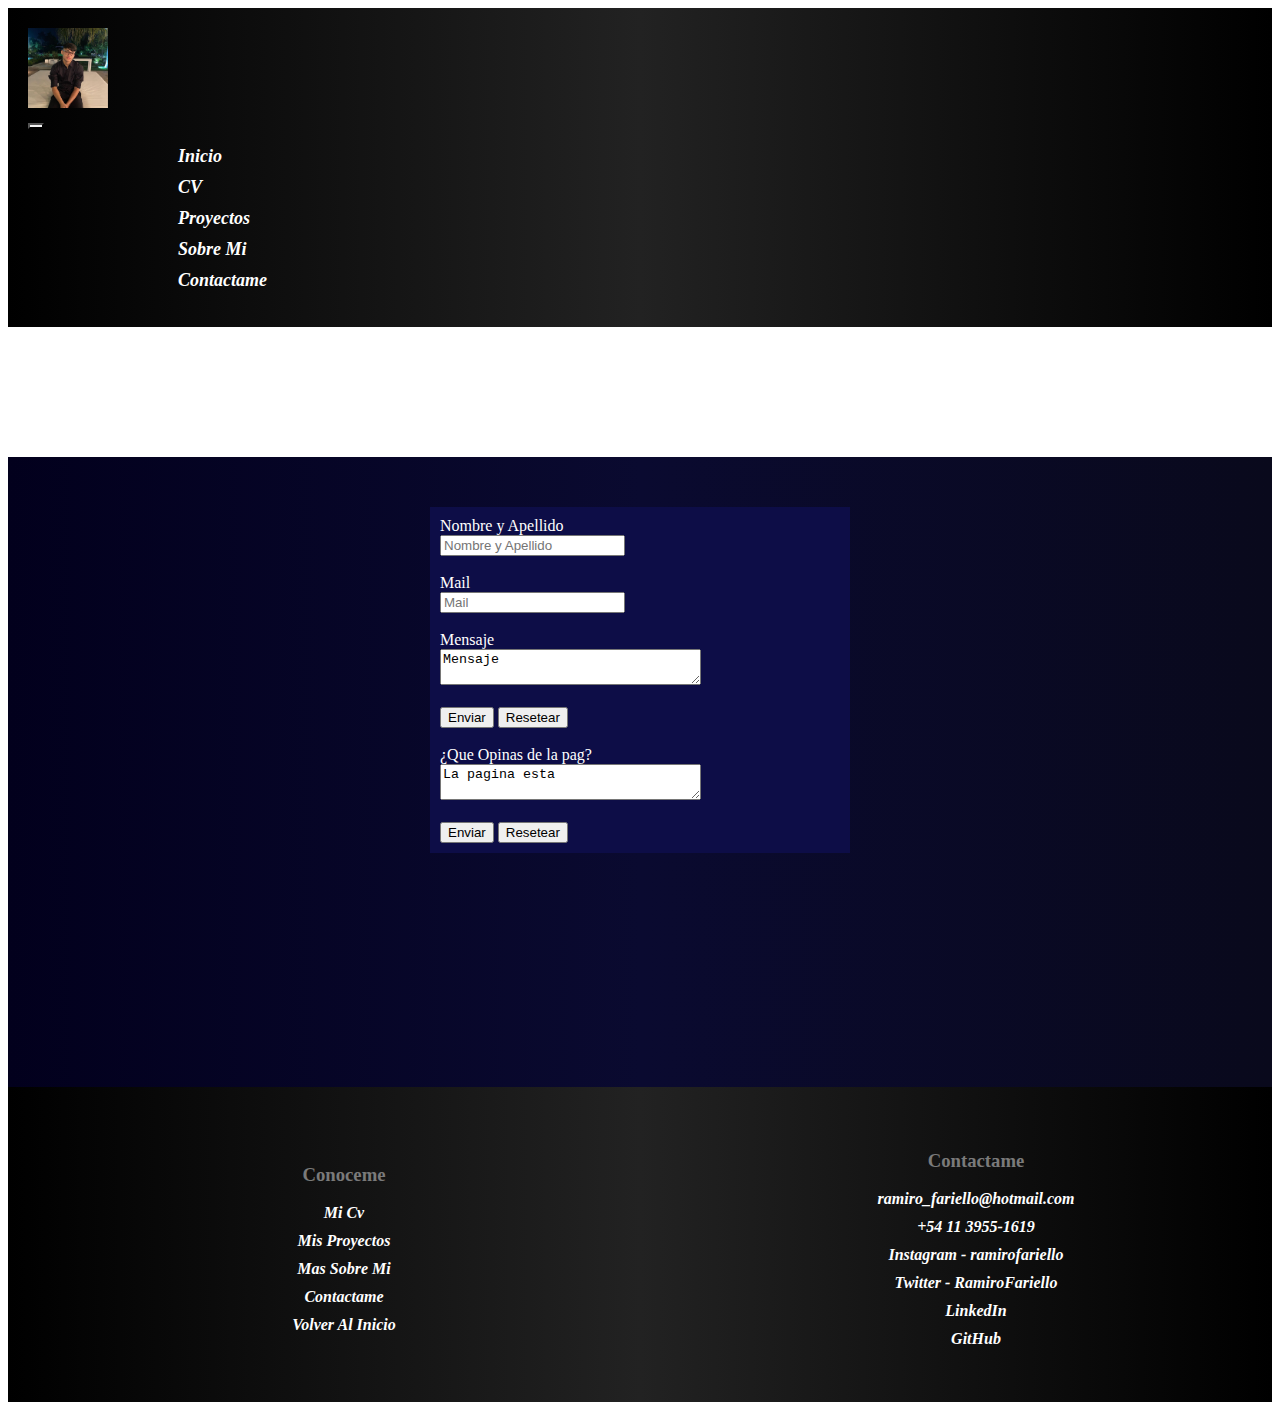
<file: pags/contactame.html>
<!DOCTYPE html>
<html lang="es">
<head>

    <meta charset="UTF-8">
    <meta http-equiv="X-UA-Compatible" content="IE=edge">
    <meta name="viewport" content="width=device-width, initial-scale=1.0">
    <meta name="description" content="Soy estudiante de ingenieria y este es mi protafolio.">
    <meta name="kw" content="portafolio, ingenieria, informatica, desarrollador, programador">
    <title>Contacto | Ramiro Fariello</title>

    <!-- bootstrap -->
    <link href="https://cdn.jsdelivr.net/npm/bootstrap@5.3.0-alpha1/dist/css/bootstrap.min.css" rel="stylesheet" integrity="sha384-GLhlTQ8iRABdZLl6O3oVMWSktQOp6b7In1Zl3/Jr59b6EGGoI1aFkw7cmDA6j6gD" crossorigin="anonymous">

    <!-- css -->
    <link rel="stylesheet" href="../css/styles.css">

    <!-- animaciones -->
    <link href="https://unpkg.com/aos@2.3.1/dist/aos.css" rel="stylesheet">
</head>
<body>
    <!-- navbar -->
    <div class="grid_container_sobremi">
        <header id="header">
            <nav class="navbar navbar-expand-lg fixed-top p-sm-0">
                <div class="container-fluid navbar_container">
                    <div class="container-fluid img_container">
                        <a class="navbar-brand" href="../index.html">
                            <img src="../img/foto-medio-min.jpeg" alt="foto de perfil" width="80px" height="80px"
                                class="d-inline-block align-text-top rounded-circle img">
                        </a>
                    </div>
                    <button class="colorbtn navbar-toggler" type="button" data-bs-toggle="collapse" data-bs-target="#navbarNav"
                        aria-controls="navbarNav" aria-expanded="false" aria-label="Toggle navigation">
                        <span class="navbar-toggler-icon"></span>
                    </button>
                    <div class="collapse navbar-collapse" id="navbarNav">
                        <ul class="navbar-nav">
                            <li class="nav-item">
                                <a class="nav-link" aria-current="page" href="../index.html">Inicio</a>
                            </li>
                            <li class="nav-item">
                                <a class="nav-link" href="./cv.html">CV</a>
                            </li>
                            <li class="nav-item">
                                <a class="nav-link" href="./proyecto.html">Proyectos</a>
                            </li>
                            <li class="nav-item">
                                <a class="nav-link" href="./sobremi.html">Sobre Mi</a>
                            </li>
                            <li class="nav-item">
                                <a class="nav-link" href="#">Contactame</a>
                            </li>
                        </ul>
                    </div>
                </div>
            </nav>
        </header>
        <!-- MAIN -->
        <main id="main_contacto">
            <div class="formulario_container">
            <form class="formulario" action="">
                <label for="name">Nombre y Apellido</label>
                <br>
                <input type="name" name="name" id="name" placeholder="Nombre y Apellido">
                <br>
                <br>
                <label for="email">Mail</label>
                <br>
                <input type="email" name="email" id="email" placeholder="Mail">
                <br>
                <br>
                <label for="mensaje">Mensaje</label>
                <br>
                <textarea name="mensaje" id="mensaje" cols="30" rows="2">Mensaje</textarea>
                <br>
                <br>
                <input type="submit" value="Enviar">
                <input type="reset" value="Resetear" >
                <br>
                <br>
                <label for="mensaje">¿Que Opinas de la pag?</label>
                <br>
                <textarea name="mensaje" id="mensaje" cols="30" rows="2">La pagina esta</textarea>
                <br>
                <br>
                <input type="submit" value="Enviar">
                <input type="reset" value="Resetear" >
                <br>
            </div>
        </main>
        <!-- FOOTER  -->
        <footer id="footer">
            <div class="sitemap_container">
                <ul>
                    <div class="h3"><h3>Conoceme</h3></div>
                    <li><a href="cv.html">Mi Cv</a></li>
                    <li><a href="proyecto.html">Mis Proyectos</a></li>
                    <li><a href="./sobremi.html">Mas Sobre Mi</a></li>
                    <li><a href="./contactame.html">Contactame</a></li>
                    <li><a href="../index.html">Volver Al Inicio</a></li>
                </ul>
            </div>
            <div class="contacto">
                <ul>
                    <div class="h3"><h3>Contactame</h3></div>
                    <li class="li_footer"><a href="mailto:ramiro_fariello@hotmail.com" target="_blank"
                        rel="noo pener">ramiro_fariello@hotmail.com</a></li>
                    <li class="li_footer"><a href="https://wa.me/+541139551619"> +54 11 3955-1619</a></li>
                    <li class="li_footer"><a href="https://www.instagram.com/ramirofariello/">Instagram - ramirofariello</a></li>
                    <li class="li_footer"><a href="https://twitter.com/RamiroFariello">Twitter - RamiroFariello</a></li>
                    <li class="li_footer"><a href="https://www.linkedin.com/in/ramiro-fariello-41595b265/">LinkedIn</a></li>
                    <li class="li_footer"><a href="https://github.com/RamaFariello?tab=repositories">GitHub</a></li>
                </ul>
            </div>
        </footer>
        
        <!-- link bs -->
        <script src="https://cdn.jsdelivr.net/npm/bootstrap@5.3.0-alpha1/dist/js/bootstrap.bundle.min.js" integrity="sha384-w76AqPfDkMBDXo30jS1Sgez6pr3x5MlQ1ZAGC+nuZB+EYdgRZgiwxhTBTkF7CXvN" crossorigin="anonymous"></script>
        
        <!-- link animaciones -->
        <script src="https://unpkg.com/aos@2.3.1/dist/aos.js"></script>
        <script>
            AOS.init();
        </script>
        
        
</body>
</html>
</file>
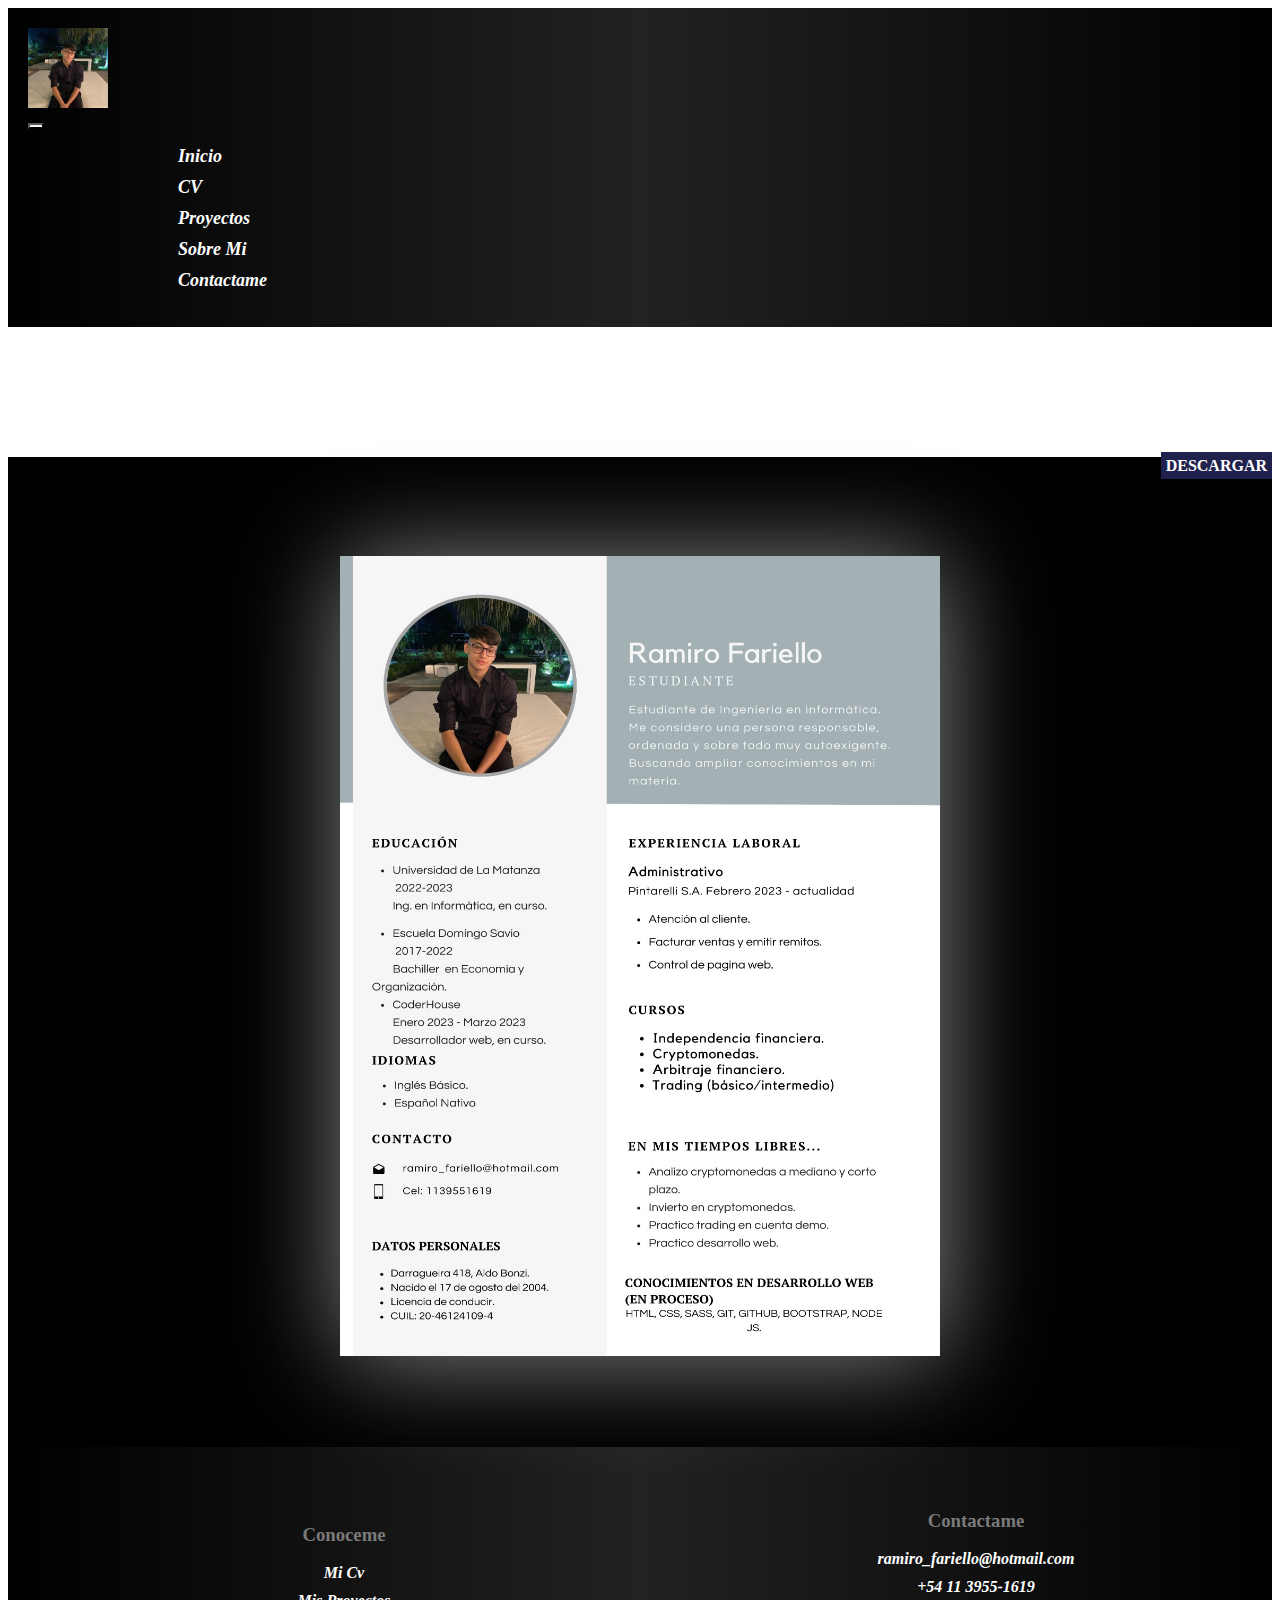
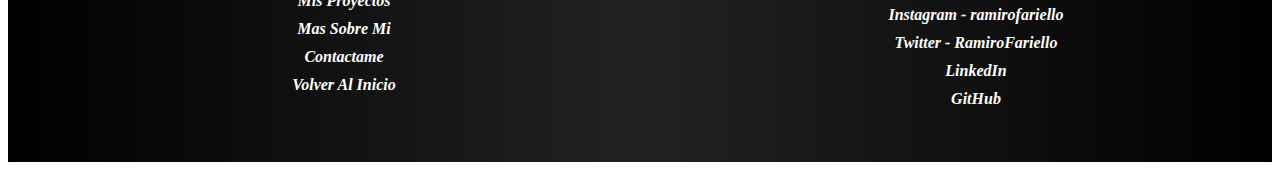
<file: pags/cv.html>
<!DOCTYPE html>
<html lang="es">
<head>

    <meta charset="UTF-8">
    <meta http-equiv="X-UA-Compatible" content="IE=edge">
    <meta name="viewport" content="width=device-width, initial-scale=1.0">
    <meta name="description" content="Soy estudiante de ingenieria y este es mi protafolio.">
    <meta name="kw" content="portafolio, ingenieria, informatica, desarrollador, programador">
    <title>CV | Ramiro Fariello</title>

    <!-- bootstrap -->
    <link href="https://cdn.jsdelivr.net/npm/bootstrap@5.3.0-alpha1/dist/css/bootstrap.min.css" rel="stylesheet" integrity="sha384-GLhlTQ8iRABdZLl6O3oVMWSktQOp6b7In1Zl3/Jr59b6EGGoI1aFkw7cmDA6j6gD" crossorigin="anonymous">

    <!-- css -->
    <link rel="stylesheet" href="../css/styles.css">

    <!-- animaciones -->
    <link href="https://unpkg.com/aos@2.3.1/dist/aos.css" rel="stylesheet">
</head>
<body>

                                    <!-- navbar -->
<div class="grid_container_cv">
<header id="header">
    <nav class="navbar navbar-expand-lg fixed-top p-sm-0">
    <div class="container-fluid navbar_container">
    <div class="container-fluid img_container">
        <a class="navbar-brand" href="../index.html">
        <img src="../img/foto-medio-min.jpeg" alt="foto de perfil" width="80px" height="80px" class="d-inline-block align-text-top rounded-circle img">
        </a>
    </div>
    <button class="colorbtn navbar-toggler" type="button" data-bs-toggle="collapse" data-bs-target="#navbarNav" aria-controls="navbarNav" aria-expanded="false" aria-label="Toggle navigation">
        <span class="navbar-toggler-icon"></span>
    </button>
        <div class="collapse navbar-collapse" id="navbarNav">
        <ul class="navbar-nav">
                <li class="nav-item">
                    <a class="nav-link" aria-current="page" href="../index.html">Inicio</a>
                </li>
                <li class="nav-item">
                    <a class="nav-link" href="cv.html">CV</a>
                </li>
                <li class="nav-item">
                    <a class="nav-link" href="./proyecto.html">Proyectos</a>
                </li>
                <li class="nav-item">
                    <a class="nav-link" href="./sobremi.html">Sobre Mi</a>
                </li>
                <li class="nav-item">
                    <a class="nav-link" href="./contactame.html">Contactame</a>
                </li>
            </ul>
        </div>
        </div>
    </nav>
</header>
                                    <!-- MAIN -->
<main id="main_cv">
    <h1 class="h1_cv"><a href="https://1drv.ms/u/s!AtC3C7J64O-IrykqWcZT-cTfhAjT?e=RmQm9Ip">DESCARGAR</a></h1>
    <div class="cv_container"><img src="../img/CV.jpeg" alt="Courriculim" class="cv"></div>
    
</main>
                                    <!-- footer -->
<footer id="footer">
    <div class="sitemap_container">
        <ul>
            <div class="h3"><h3>Conoceme</h3></div>
            <li><a href="cv.html">Mi Cv</a></li>
            <li><a href="./proyecto.html">Mis Proyectos</a></li>
            <li><a href="./sobremi.html">Mas Sobre Mi</a></li>
            <li><a href="./contactame.html">Contactame</a></li>
            <li><a href="../index.html">Volver Al Inicio</a></li>
        </ul>
    </div>
    <div class="contacto">
        <ul>
            <div class="h3"><h3>Contactame</h3></div>
            <li class="li_footer"><a href="mailto:ramiro_fariello@hotmail.com" target="_blank"
                rel="noo pener">ramiro_fariello@hotmail.com</a></li>
            <li class="li_footer"><a href="https://wa.me/+541139551619"> +54 11 3955-1619</a></li>
            <li class="li_footer"><a href="https://www.instagram.com/ramirofariello/">Instagram - ramirofariello</a></li>
            <li class="li_footer"><a href="https://twitter.com/RamiroFariello">Twitter - RamiroFariello</a></li>
            <li class="li_footer"><a href="https://www.linkedin.com/in/ramiro-fariello-41595b265/">LinkedIn</a></li>
            <li class="li_footer"><a href="https://github.com/RamaFariello?tab=repositories">GitHub</a></li>
        </ul>
    </div>
</footer>
</div>
<!-- link bs -->
<script src="https://cdn.jsdelivr.net/npm/bootstrap@5.3.0-alpha1/dist/js/bootstrap.bundle.min.js" integrity="sha384-w76AqPfDkMBDXo30jS1Sgez6pr3x5MlQ1ZAGC+nuZB+EYdgRZgiwxhTBTkF7CXvN" crossorigin="anonymous"></script>

<!-- link animaciones -->
<script src="https://unpkg.com/aos@2.3.1/dist/aos.js"></script>
<script>
    AOS.init();
</script>
</body>
</html>
</file>
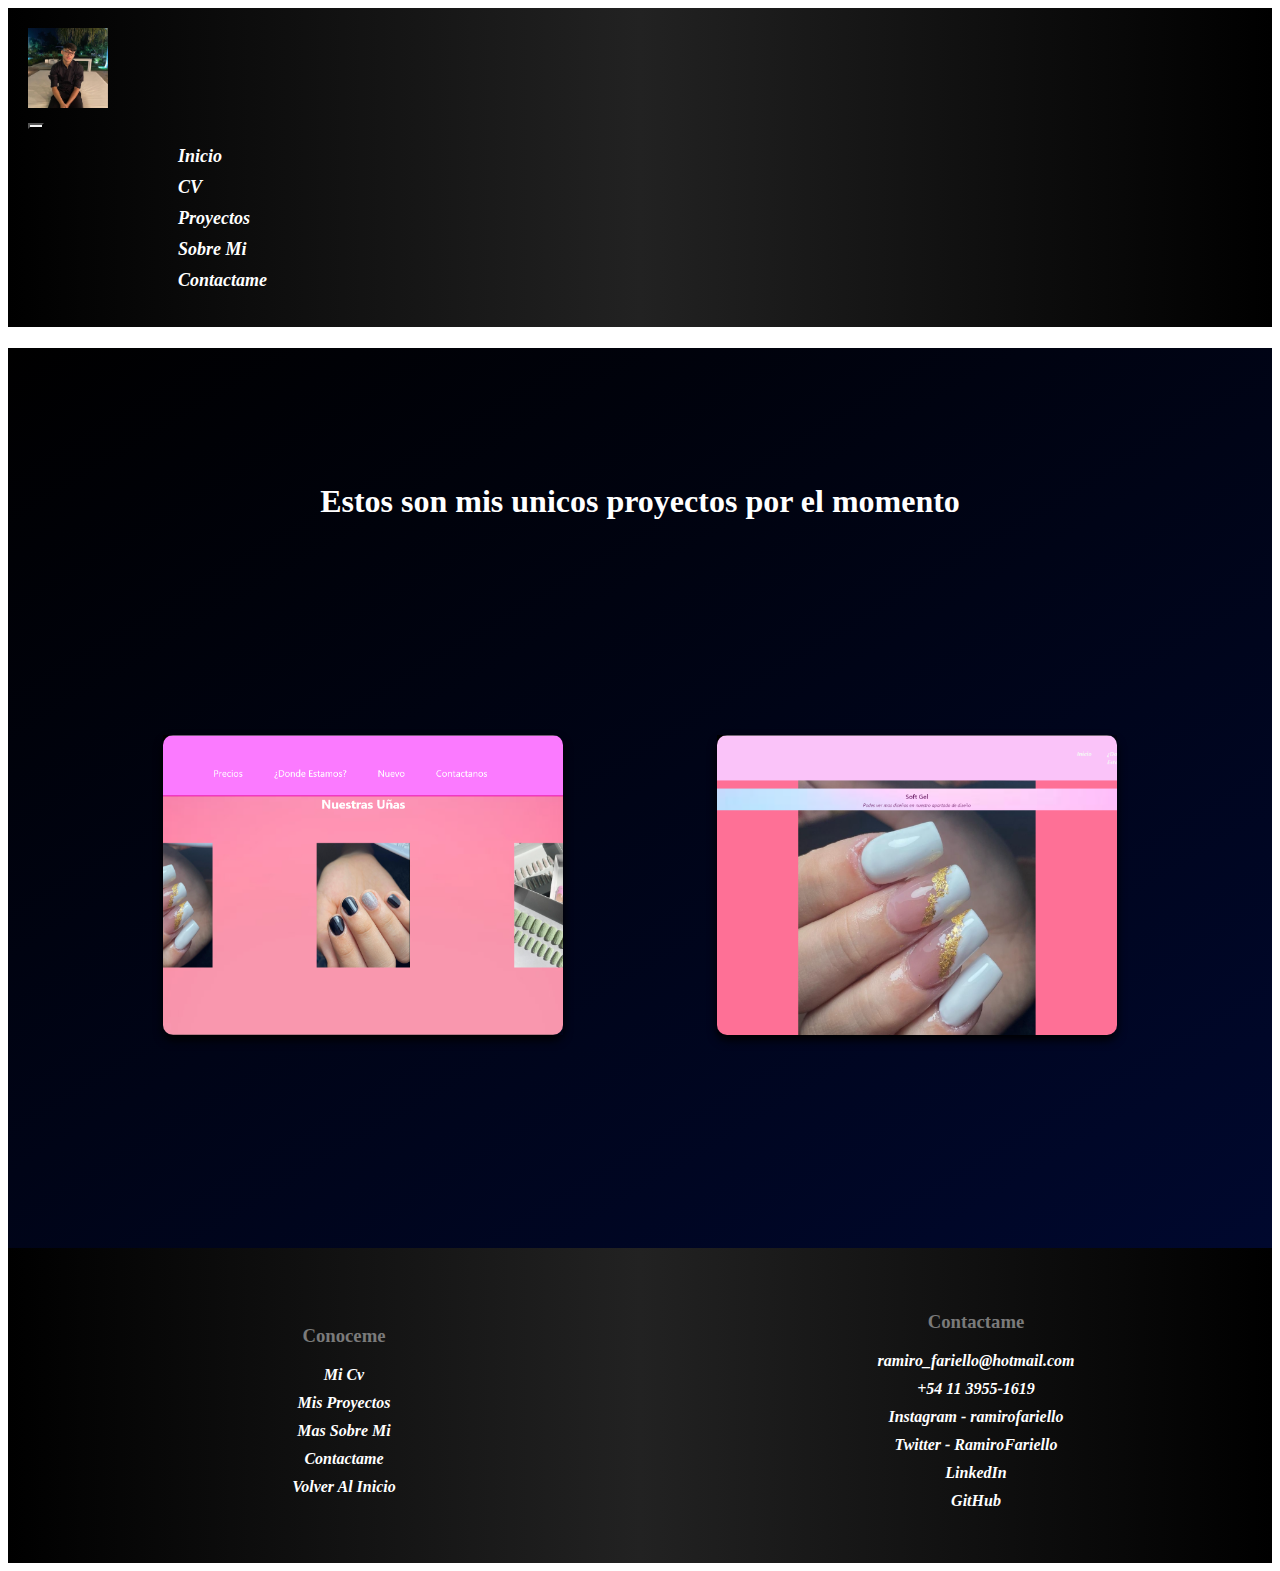
<file: pags/proyecto.html>
<!DOCTYPE html>
<html lang="es">
<head>

    <meta charset="UTF-8">
    <meta http-equiv="X-UA-Compatible" content="IE=edge">
    <meta name="viewport" content="width=device-width, initial-scale=1.0">
    <meta name="description" content="Soy estudiante de ingenieria y este es mi protafolio.">
    <meta name="kw" content="portafolio, ingenieria, informatica, desarrollador, programador, proyectos">
    <title>Mis Proyectos | Ramiro Fariello</title>
    <!-- bootstrap -->
    <link href="https://cdn.jsdelivr.net/npm/bootstrap@5.3.0-alpha1/dist/css/bootstrap.min.css" rel="stylesheet" integrity="sha384-GLhlTQ8iRABdZLl6O3oVMWSktQOp6b7In1Zl3/Jr59b6EGGoI1aFkw7cmDA6j6gD" crossorigin="anonymous">

    <!-- css -->
    <link rel="stylesheet" href="../css/styles.css">

    <!-- animaciones -->
    <link href="https://unpkg.com/aos@2.3.1/dist/aos.css" rel="stylesheet">
</head>
<body>

                                    <!-- navbar -->

<header id="header">
    <nav class="navbar navbar-expand-lg fixed-top p-sm-0">
    <div class="container-fluid navbar_container">
    <div class="container-fluid img_container">
        <a class="navbar-brand" href="../index.html">
        <img src="../img/foto-medio-min.jpeg" alt="foto de perfil" width="80px" height="80px" class="d-inline-block align-text-top rounded-circle img">
        </a>
    </div>
    <button class="colorbtn navbar-toggler" type="button" data-bs-toggle="collapse" data-bs-target="#navbarNav" aria-controls="navbarNav" aria-expanded="false" aria-label="Toggle navigation">
        <span class="navbar-toggler-icon"></span>
    </button>
        <div class="collapse navbar-collapse" id="navbarNav">
        <ul class="navbar-nav">
                <li class="nav-item">
                    <a class="nav-link" aria-current="page" href="../index.html">Inicio</a>
                </li>
                <li class="nav-item">
                    <a class="nav-link" href="cv.html">CV</a>
                </li>
                <li class="nav-item">
                    <a class="nav-link" href="">Proyectos</a>
                </li>
                <li class="nav-item">
                    <a class="nav-link" href="./sobremi.html">Sobre Mi</a>
                </li>
                <li class="nav-item">
                    <a class="nav-link" href="./contactame.html">Contactame</a>
                </li>
            </ul>
        </div>
        </div>
    </nav>
</header>
                                    <!-- MAIN -->

<main id="main_proyectos" class="overflow-auto">
    <h1 class="h1_proyectos">Estos son mis unicos proyectos por el momento</h1>
    <section class="section_proyectos">
    <div class="card sitio_1">
        <div class="face front">
            <img src="../img/sitio-1.png" alt="sitio1" class="img_sitio_1">
            <h2>Mi Primer Sitio</h2>
        </div>
        <div class="face back">
            <h2>Mi Primer Sitio</h2>
            <p>Este fue mi primer sitio web, no es responsive y tiene estilos muy basicos del css.</p>
            <div class="link_git_1"><a href="https://ramafariello.github.io/primer-sitio/">Ver el sitio</a></div>
        </div>
    </div>
    <div class="card sitio_1">
        <div class="face front">
            <img src="../img/sitio-2.png" alt="sitio1" class="img_sitio_1">
            <h2>Mi Segundo Sitio</h2>
        </div>
        <div class="face back">
            <h2>Mi Segundo Sitio</h2>
            <p>Este fue mi segundo sitio web, donde por primera vez le agregue media query, el breakpoint esta hecho en 425px, tiene grids y bootstrap.</p>
            <div class="link_git_1"><a href="https://ramafariello.github.io/PreEntrega2Fariello/">Ver el sitio</a></div>
        </div>
    </div>
    </section>
</main>
                                    <!-- FOOTER -->
<footer id="footer">
    <div class="sitemap_container">
        <ul>
            <div class="h3"><h3>Conoceme</h3></div>
            <li><a href="cv.html">Mi Cv</a></li>
            <li><a href="proyecto.html">Mis Proyectos</a></li>
            <li><a href="./sobremi.html">Mas Sobre Mi</a></li>
            <li><a href="./contactame.html">Contactame</a></li>
            <li><a href="../index.html">Volver Al Inicio</a></li>
        </ul>
    </div>
    <div class="contacto">
        <ul>
            <div class="h3"><h3>Contactame</h3></div>
            <li class="li_footer"><a href="mailto:ramiro_fariello@hotmail.com" target="_blank"
                rel="noo pener">ramiro_fariello@hotmail.com</a></li>
            <li class="li_footer"><a href="https://wa.me/+541139551619"> +54 11 3955-1619</a></li>
            <li class="li_footer"><a href="https://www.instagram.com/ramirofariello/">Instagram - ramirofariello</a></li>
            <li class="li_footer"><a href="https://twitter.com/RamiroFariello">Twitter - RamiroFariello</a></li>
            <li class="li_footer"><a href="https://www.linkedin.com/in/ramiro-fariello-41595b265/">LinkedIn</a></li>
            <li class="li_footer"><a href="https://github.com/RamaFariello?tab=repositories">GitHub</a></li>
        </ul>
    </div>
</footer>

<!-- link bs -->
<script src="https://cdn.jsdelivr.net/npm/bootstrap@5.3.0-alpha1/dist/js/bootstrap.bundle.min.js" integrity="sha384-w76AqPfDkMBDXo30jS1Sgez6pr3x5MlQ1ZAGC+nuZB+EYdgRZgiwxhTBTkF7CXvN" crossorigin="anonymous"></script>

<!-- link animaciones -->
<script src="https://unpkg.com/aos@2.3.1/dist/aos.js"></script>
<script>
    AOS.init();
</script>


</body>
</html>
</file>
<file: css/styles.css>
@charset "UTF-8";
#header {
  grid-area: header;
}

.navbar {
  background: rgb(0, 0, 0);
  background: linear-gradient(90deg, rgb(0, 0, 0) 0%, rgb(34, 34, 34) 50%, rgb(0, 0, 0) 100%);
}
.navbar .navbar_container {
  padding: 20px;
}
.navbar li {
  display: flex;
  align-items: center;
  font-size: 18px;
  margin-left: 110px;
  font-style: oblique;
  font-weight: bold;
}
.navbar a {
  color: white;
}
.navbar li:hover {
  background-color: rgb(51, 51, 51);
  border-radius: 8px;
}

.colorbtn {
  background-color: whitesmoke;
}

#main {
  grid-area: main;
  margin-top: 120px;
  height: 45vh;
  background-image: url(https://wallpapercave.com/wp/wp3172291.jpg);
  text-align: center;
}
#main .main_section {
  width: 100%;
  height: 100%;
}
@keyframes shadow-drop-2-center {
  0% {
    transform: translateZ(0);
    box-shadow: 0 0 0 0 transparent;
  }
  100% {
    transform: translateZ(50px);
    box-shadow: 0 0 20px 0 rgba(0, 0, 0, 0.35);
  }
}
#main h1 {
  display: inline;
  color: white;
  padding-left: 20px;
  padding-right: 20px;
  background-color: rgb(35, 35, 35);
}

.img_medio {
  animation: shadow-drop-2-center 0.4s cubic-bezier(0.25, 0.46, 0.45, 0.94) both;
  border-radius: 50%;
  margin-top: 60px;
  height: 240px;
  width: 240px;
  margin-bottom: 10px;
}

.main_section {
  height: 45vh;
  background: rgb(2, 0, 29);
  background: linear-gradient(90deg, rgb(2, 0, 29) 0%, rgb(10, 10, 48) 50%, rgb(9, 9, 28) 100%);
}
.main_section .flex {
  height: 100%;
  width: 100%;
  display: flex;
  align-items: center;
}
.main_section .img_sobremi {
  height: 300px;
  width: 300px;
  margin-left: 30px;
  border-radius: 10px;
}

.info {
  grid-area: texto;
  color: white;
  font-size: 1.5rem;
  padding: 50px;
  text-align: start;
}

.tex2 {
  position: relative;
  bottom: 100px;
  right: 40px;
}

.click {
  padding: 5px;
}

.click:hover {
  background-color: rgb(14, 10, 53);
  border-radius: 10px;
}

.texto2 {
  color: white;
  margin-bottom: 0;
  text-align: end;
  font-size: 1.5rem;
}

a {
  text-decoration: none;
}

.section_masinfo {
  height: 70vh;
  background: rgb(0, 0, 0);
  background: linear-gradient(90deg, rgb(0, 0, 0) 0%, rgb(0, 2, 5) 0%, rgb(7, 7, 48) 100%);
  display: flex;
  justify-content: space-around;
  align-items: center;
}

.footer, .contacto, .sitemap_container {
  height: 100%;
  width: 50%;
  display: flex;
  align-items: center;
  justify-content: center;
  text-align: center;
}

#footer {
  grid-area: footer;
  height: 35vh;
  width: 100%;
  display: flex;
  background: rgb(0, 0, 0);
  background: linear-gradient(90deg, rgb(0, 0, 0) 0%, rgb(34, 34, 34) 50%, rgb(0, 0, 0) 100%);
}
#footer .h3 {
  width: 100%;
  color: rgb(122, 122, 122);
}
#footer a {
  color: white;
}
#footer a:hover {
  background-color: rgb(51, 51, 51);
  color: black;
  border-radius: 3px;
  padding: 3px;
}

.card-title {
  color: white;
}

.card-text {
  font-size: 17px;
  color: whitesmoke;
  text-align: start;
}

.p_footer {
  width: 550px;
  position: absolute;
  left: 675px;
  top: 1270px;
  color: #7f7f7f;
  font-weight: bold;
  text-align: center;
}

li {
  text-decoration: none;
  list-style: none;
  margin: 10px;
  font-style: oblique;
  font-weight: bold;
}

/* ———– Laptops ———– */
@media only screen and (min-device-width: 1200px) and (max-device-width: 1600px) {
  .img_medio {
    margin-top: 20px;
  }
}
/* ———– Tablets ———– */
@media only screen and (max-device-width: 1024px) {
  .navbar .nav-item {
    margin-left: 0;
  }
  .img_medio {
    margin: 27px 0 0 0;
  }
  .info {
    font-size: 1.3rem;
  }
  .texto2 {
    font-size: 1.1rem;
    margin-top: 35px;
  }
}
@media only screen and (max-device-width: 768px) {
  .img_medio {
    margin-top: 65px;
  }
  .info {
    font-size: 1.1rem;
  }
  .texto2 {
    font-size: 1rem;
  }
  .section_masinfo {
    display: none;
  }
}
@media only screen and (max-device-width: 425px) {
  #footer {
    justify-content: center;
  }
  .main_section {
    height: 90vh;
  }
  .main_section .flex {
    flex-direction: column;
  }
  .img_sobremi {
    margin-top: 40px;
  }
  ul {
    margin: 0;
    padding: 0;
  }
  .contacto {
    margin: 0;
  }
  .sitemap_container {
    margin: 0;
  }
  li {
    font-size: 14px;
  }
}
@media only screen and (max-device-width: 390px) {
  .tex2 {
    display: none;
  }
  ul li {
    margin-top: 3px;
    font-size: 11px;
  }
}
@media only screen and (max-device-width: 375px) {
  #main {
    margin-top: 170px;
  }
  .img_medio {
    margin-top: 10px;
  }
  .tex2 {
    display: none;
  }
  ul li {
    margin-top: 3px;
    font-size: 11px;
  }
}
/* index */
@media only screen and (max-device-width: 325px) {
  #main {
    height: 50vh;
    margin-top: 177px;
  }
  .main_section {
    height: 60vh;
  }
  .img_medio {
    margin: 20px 0;
  }
  .img_sobremi {
    display: none;
  }
  .tex2 {
    display: flex;
    margin: 0;
    text-align: center;
  }
  ul li {
    margin-top: 3px;
    font-size: 11px;
  }
  .contacto {
    margin: 0;
  }
  .sitemap_container {
    margin: 0;
  }
  .click {
    text-align: center;
  }
  .tex2 {
    display: none;
  }
  #footer {
    height: 50vh;
  }
}
.grid_conteiner_Cv {
  display: grid;
  grid-template-columns: 1fr;
  grid-template-rows: repeat(3, 1fr);
  grid-template-areas: "header" "main" "footer";
}

#main_cv {
  height: 110vh;
  margin-top: 130px;
  background-color: black;
}
#main_cv .h1_cv {
  font-size: 1rem;
  text-align: end;
}
#main_cv .h1_cv a {
  color: white;
  padding: 5px;
  background-color: rgb(33, 33, 77);
}
#main_cv .cv_container {
  height: 100%;
  display: flex;
  justify-content: center;
  align-items: center;
}

.cv {
  height: 900px;
  width: 700px;
  box-shadow: 2px 2px 100px rgb(136, 136, 136);
  margin-bottom: 50px;
}

/* ———– Laptops ———– */
@media only screen and (min-device-width: 1200px) and (max-device-width: 1600px) {
  .cv {
    height: 800px;
    width: 600px;
  }
}
/* ———– Tablets ———– */
@media only screen and (max-device-width: 1024px) {
  .cv {
    height: 700px;
    width: 500px;
  }
}
@media only screen and (max-device-width: 768px) {
  .h1_cv {
    margin-top: 160px;
  }
  .cv {
    width: 400px;
    height: 600px;
  }
}
@media only screen and (max-device-width: 425px) {
  .h1_cv {
    margin-top: 175px;
  }
}
@media only screen and (max-device-width: 390px) {
  .cv {
    width: 300px;
    height: 500px;
  }
}
@media only screen and (max-device-width: 375px) {
  .cv {
    width: 300px;
    height: 500px;
  }
}
@media only screen and (max-device-width: 320px) {
  #main_cv {
    margin-top: 177px;
    height: 90vh;
  }
  .cv {
    width: 300px;
    height: 500px;
  }
}
#main_proyectos {
  height: 100vh;
  background: rgb(0, 0, 0);
  background: linear-gradient(149deg, rgb(0, 0, 0) 0%, rgb(0, 8, 46) 100%);
}

.section_proyectos {
  display: flex;
  justify-content: center;
  justify-content: space-around;
  align-items: center;
  height: 100%;
  width: 100%;
}

.h1_proyectos {
  position: relative;
  top: 135px;
  text-align: center;
  color: #fff;
  padding: 0;
}

.card {
  position: relative;
  width: 450px;
  height: 350px;
  background: rgb(0, 0, 0);
  background: linear-gradient(149deg, rgb(0, 0, 0) 0%, rgb(0, 8, 46) 100%);
}
.card .face {
  position: absolute;
  width: 100%;
  height: 100%;
  backface-visibility: hidden;
  border-radius: 10px;
  overflow: hidden;
  transition: 0.5s;
}
.card .front {
  transform: perspective(600px) rotateY(0deg);
  box-shadow: 0 5px 10px #000;
}
.card .front .img_sitio_1 {
  position: absolute;
  width: 100%;
  height: 100%;
  object-fit: cover;
}
.card .back {
  transform: perspective(600px) rotateY(180deg);
  background-color: rgb(3, 35, 54);
  padding: 15px;
  color: #f3f3f3;
  display: flex;
  flex-direction: column;
  justify-content: space-between;
  box-shadow: 0 5px 10px #000;
}
.card .back .link_git_1 {
  border-top: solid 1px blue;
  height: 50px;
  line-height: 50px;
  text-align: center;
}
.card .back .link_git_1 a {
  color: #fff;
}
.card .back h3 {
  font-size: 30px;
  margin-top: 20px;
  letter-spacing: 2px;
  text-align: center;
}

p {
  letter-spacing: 1px;
  text-align: center;
  font-size: 1.2rem;
}

h2 {
  width: 100%;
  height: 45px;
  line-height: 45px;
  color: #fff;
  text-align: center;
}

.card:hover .front {
  transform: perspective(600px) rotateY(180deg);
}
.card:hover .back {
  transform: perspective(600px) rotateY(360deg);
}

/* ———– Laptops ———– */
@media only screen and (min-device-width: 1200px) and (max-device-width: 1600px) {
  .section_proyectos {
    justify-content: space-evenly;
    margin-top: 50px;
  }
  .card {
    width: 400px;
    height: 300px;
  }
}
@media only screen and (max-device-width: 768px) {
  #main_proyectos {
    height: 140vh;
  }
  .section_proyectos {
    flex-direction: column;
    justify-content: space-evenly;
    margin-top: 120px;
  }
  .h1_proyectos {
    top: 180px;
  }
  .card {
    width: 350px;
    height: 250px;
  }
  p {
    font-size: 1rem;
  }
  #footer {
    justify-content: center;
  }
}
@media only screen and (max-device-width: 320px) {
  #main_proyectos {
    height: 155vh;
  }
  .h1_proyectos {
    top: 200px;
  }
  .card {
    width: 300px;
    height: 200px;
  }
  .section_proyectos {
    justify-content: space-evenly;
    margin-top: 10px;
  }
}
.grid_conteiner_sobremi {
  display: grid;
  grid-template-columns: 1fr;
  grid-template-rows: repeat(3, 1fr);
  grid-template-areas: "header" "main" "footer";
}

.h1-s {
  color: white;
  text-align: center;
  background-color: blue;
  margin-bottom: 20px;
}

#main_sobremi {
  height: 230vh;
  margin-top: 121px;
  background: rgb(0, 0, 0);
  background: linear-gradient(149deg, rgb(0, 0, 0) 0%, rgb(0, 8, 46) 100%);
}
#main_sobremi .article_sobremi {
  height: 90vh;
  display: flex;
  justify-content: space-around;
  align-items: center;
}
#main_sobremi .texto-presentacion {
  width: 50%;
}
#main_sobremi .color-blue {
  background-color: blue;
}
#main_sobremi .sobremi_texto_container {
  width: 50%;
}

.h1_sobremi {
  font-size: 1.4rem;
  color: white;
  margin: 30px;
  text-align: start;
}

.media {
  width: 600px;
  height: 400px;
}

.article_sobremi_ing {
  height: 80vh;
  display: flex;
  justify-content: center;
  justify-content: space-around;
}
.article_sobremi_ing .h2_sobremi {
  font-size: 1.7rem;
  color: white;
  text-align: center;
  background-color: blue;
}

.p_ing {
  font-size: 1.3rem;
  margin: 70px;
  color: white;
  text-align: start;
  padding: 10px;
}

.img_container_ing {
  height: 100%;
}

.ing_en_informatica {
  height: 400px;
  width: 600px;
  border-radius: 20px;
  margin: 70px;
}

.article_hobby {
  height: 50vh;
  display: flex;
  justify-content: center;
  align-items: center;
  justify-content: space-around;
}

.hobby_sobremi {
  height: 55vh;
}

.hobby_text_container {
  width: 50%;
}
.hobby_text_container .h3_hobby {
  font-size: 1.7rem;
  color: white;
  background-color: blue;
  text-align: center;
}

.p_hobby {
  font-size: 1.3rem;
  margin: 100px;
  color: white;
  text-align: start;
  padding: 10px;
}

/* ———– Laptops ———– */
@media only screen and (max-device-width: 1600px) {
  #main_sobremi {
    height: 220vh;
  }
  .article_sobremi {
    padding: 0;
  }
  .article_sobremi_ing {
    height: 60vh;
  }
  .p_ing {
    margin: 5px;
  }
  .article_hobby {
    margin-top: 90px;
  }
  .hobby_sobremi {
    margin-top: 10px;
  }
  .p_hobby {
    margin: 40px;
  }
}
@media only screen and (max-device-width: 1200px) {
  #main_sobremi {
    height: 220vh;
  }
  .article_sobremi {
    padding: 0;
  }
  .article_sobremi_ing {
    height: 60vh;
  }
  .article_hobby {
    margin-top: 90px;
  }
  .hobby_sobremi {
    margin-top: 10px;
  }
  .p_hobby {
    margin: 40px;
    font-size: 1.08rem;
  }
  .p_ing {
    margin: 5px;
    font-size: 1.08rem;
  }
}
/* ———– Tablets ———– */
@media only screen and (max-device-width: 1024px) {
  .media {
    width: 500px;
    height: 300px;
  }
  .ing_en_informatica {
    height: 300px;
    width: 500px;
    margin: 80px 20px 20px 20px;
  }
  .p_ing {
    padding: 20px;
    margin: 30px 0 0 0;
    font-size: 1rem;
  }
  .p_hobby {
    margin: 10px;
    font-size: 1rem;
  }
  .hobby_text_container {
    padding: 15px;
  }
}
@media only screen and (max-device-width: 768px) {
  #main_sobremi {
    height: 360vh;
  }
  .h1_sobremi {
    margin: 110px 0 0 0;
    font-size: 1.3rem;
  }
  .article_sobremi {
    flex-direction: column;
  }
  .article_sobremi_ing {
    height: 85vh;
    flex-direction: column-reverse;
    align-items: center;
    margin-top: 300px;
  }
  .article_hobby {
    flex-direction: column;
    margin-top: 535px;
  }
  .ing_en_informatica {
    margin-top: 20px;
  }
  .p_ing {
    font-size: 1.2em;
    margin: 0;
    padding: 0;
  }
  .p_hobby {
    font-size: 1.2em;
  }
}
/* sobre mi */
@media only screen and (max-device-width: 425px) {
  #main_sobremi {
    height: 190vh;
  }
  .main_section_sobremi {
    display: none;
  }
  .h1_sobremi {
    display: none;
  }
  .article_sobremi_ing {
    display: none;
  }
  .article_hobby {
    display: none;
  }
  li.li_footer {
    margin: 0;
  }
  .h1-s {
    margin-top: 120px;
    margin-bottom: 0;
  }
  h1.h1_sobremi-mb {
    margin: 10px;
  }
  .cards {
    margin: 0;
  }
  .vermas {
    padding: 9px;
  }
  .card-body {
    color: white;
    padding: 15px;
    font-size: 1.2rem;
  }
  .h1_sobremi-mb {
    font-size: 1.3rem;
    color: white;
    padding: 25px;
    margin-top: 177px;
    margin-bottom: 40px;
  }
  .p_ing-mb {
    font-size: 1.2rem;
    color: white;
    text-align: start;
    padding: 20px;
    margin-bottom: 0;
  }
  .h2_sobremi-mb {
    background-color: blue;
  }
  .h3_hobby-mb {
    text-align: center;
    color: white;
    background-color: blue;
  }
  .p_hobby-mb {
    font-size: 1.2rem;
    margin: 0;
    color: white;
    text-align: start;
    padding: 20px;
  }
  .tv_container {
    display: none;
  }
  .img_container_ing {
    display: none;
  }
  .maps {
    display: none;
  }
  .card2 {
    width: 400px;
  }
}
@media only screen and (max-device-width: 390px) {
  #main_sobremi {
    height: 210vh;
  }
  .article_sobremi {
    display: none;
  }
  .h1_sobremi {
    font-size: 18px;
  }
  .sobremi_texto_container {
    display: none;
    margin-top: 370px;
  }
  .hobby_text_container {
    margin-top: 550px;
  }
  .p_ing {
    font-size: 16px;
    margin-top: 120px;
  }
  .p_hobby {
    font-size: 16px;
  }
  .card2 {
    width: 370px;
  }
}
@media only screen and (max-device-width: 375px) {
  #main_sobremi {
    height: 200vh;
  }
  .h1_sobremi {
    font-size: 18px;
  }
  .sobremi_texto_container {
    margin-top: 370px;
  }
  .hobby_text_container {
    margin-top: 550px;
  }
  .p_ing {
    font-size: 16px;
    margin-top: 120px;
  }
  .p_hobby {
    font-size: 16px;
  }
  .card2 {
    width: 350px;
  }
}
@media only screen and (max-device-width: 325px) {
  #main_sobremi {
    height: 230vh;
  }
  .h1_sobremi {
    font-size: 18px;
  }
  .sobremi_texto_container {
    margin-top: 370px;
  }
  .hobby_text_container {
    margin-top: 550px;
  }
  .p_ing {
    font-size: 16px;
    margin-top: 120px;
  }
  .p_hobby {
    font-size: 16px;
  }
  .card2 {
    width: 300px;
  }
}
#main_contacto {
  height: 70vh;
  margin-top: 130px;
  background: rgb(2, 0, 29);
  background: linear-gradient(90deg, rgb(2, 0, 29) 0%, rgb(10, 10, 48) 50%, rgb(9, 9, 28) 100%);
}

.formulario_container {
  display: flex;
  justify-content: center;
  align-content: center;
}

.formulario {
  background-color: rgb(13, 13, 71);
  width: 400px;
  padding: 10px;
  margin-top: 50px;
}

label {
  color: white;
}

@media only screen and (max-device-width: 1024px) {
  .formulario {
    margin-top: 70px;
  }
}

/*# sourceMappingURL=styles.css.map */
</file>
